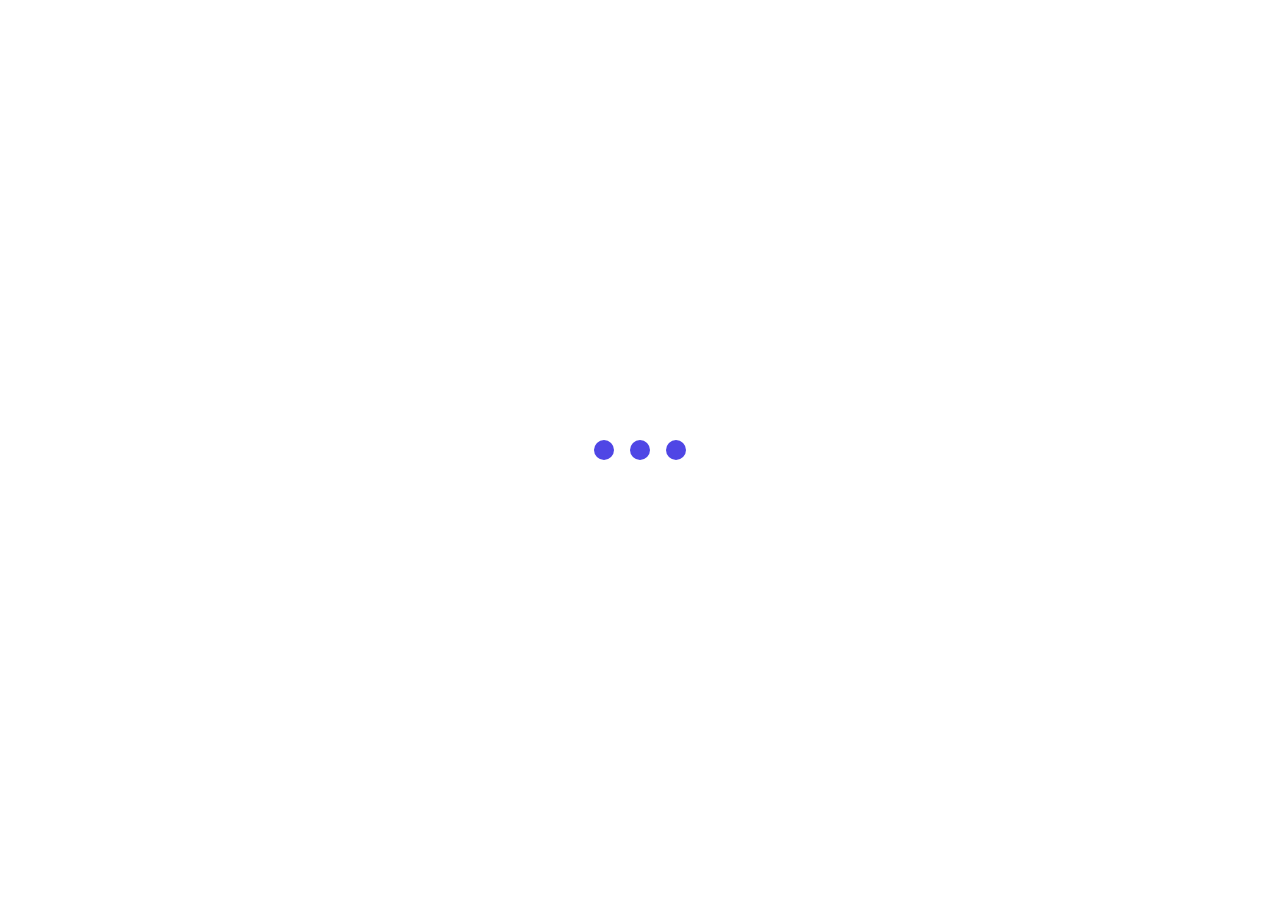
<file: abiutchat 2.html>
<!DOCTYPE html>
<html lang="en">

<head>
    <meta charset="UTF-8">
    <meta name="viewport" content="width=device-width, initial-scale=1.0">
    <title>About me</title>
    <link rel="stylesheet" href="https://cdnjs.cloudflare.com/ajax/libs/font-awesome/6.5.0/css/all.min.css">
    <style>
        * {
            font-family: "Segoe UI", Arial, sans-serif;
            margin: 0;
            padding: 0;
            box-sizing: border-box;
        }
        /* Loader */
        
        .wrapper {
            position: fixed;
            top: 0;
            left: 0;
            width: 100%;
            height: 100%;
            background: #fff;
            display: flex;
            justify-content: center;
            align-items: center;
            z-index: 9999;
            opacity: 1;
            transition: opacity 0.6s ease;
        }
        
        .circle {
            width: 20px;
            height: 20px;
            margin: 8px;
            border-radius: 50%;
            background: #4f46e5;
            animation: bounce 0.6s infinite alternate;
        }
        
        .circle:nth-child(2) {
            animation-delay: 0.2s;
        }
        
        .circle:nth-child(3) {
            animation-delay: 0.4s;
        }
        
        @keyframes bounce {
            from {
                transform: translateY(0px);
            }
            to {
                transform: translateY(-20px);
            }
        }
        /* Navbar */
        
        .con {
            background: linear-gradient(90deg, #1f2937, #111827);
        }
        
        nav {
            display: flex;
            justify-content: space-between;
            align-items: center;
            padding: 15px 25px;
            color: white;
            position: relative;
        }
        
        #ad {
            font-size: 1.3rem;
            font-weight: bold;
            color: #4f84ee;
        }
        
        #a {
            color: #f47bb9;
        }
        
        #ab {
            color: gray;
        }
        
        .nav-links {
            display: flex;
            gap: 35px;
            transition: right 0.4s ease-in-out;
        }
        
        .nav-links li {
            list-style: none;
        }
        
        .nav-links a {
            text-decoration: none;
            color: white;
            font-size: 1rem;
            transition: 0.3s;
        }
        
        .nav-links a:hover {
            color: #facc15;
        }
        /* Hamburger */
        
        .hamburger {
            display: none;
            flex-direction: column;
            gap: 5px;
            cursor: pointer;
            z-index: 10000;
        }
        
        .hamburger span {
            width: 25px;
            height: 3px;
            background: white;
            border-radius: 2px;
            transition: 0.3s;
        }
        /* Mobile Navbar */
        
        @media (max-width: 800px) {
            .nav-links {
                position: absolute;
                top: 65px;
                right: -250px;
                flex-direction: column;
                background: #111827;
                width: 220px;
                padding: 20px;
                border-radius: 12px;
                gap: 20px;
            }
            .nav-links.active {
                right: 15px;
            }
            .hamburger {
                display: flex;
            }
        }
        /* Main Card */
        
        .c-n-t {
            background: #0f172a;
            color: #fff;
            display: flex;
            justify-content: center;
            align-items: center;
            padding: 20px;
        }
        
        .card {
            width: 100%;
            max-width: 800px;
            background: #111827;
            transition: 0.4s ease-in-out;
            border-radius: 16px;
            padding: 30px 25px;
            box-shadow: 0 8px 25px rgba(0, 0, 0, 0.5);
        }
        
        .card .img {
            width: 100px;
            height: 100px;
            background: #fff;
            border-radius: 20px;
            margin: 0 auto 20px auto;
        }
        
        .card span {
            font-weight: 700;
            font-size: 1.6rem;
            color: #facc15;
            display: block;
            text-align: center;
            margin-bottom: 15px;
        }
        
        .card .info {
            font-size: 1rem;
            text-align: center;
            line-height: 1.6;
            margin-bottom: 15px;
        }
        
        .co-lr {
            color: #e5e7eb;
            font-size: 0.95rem;
            line-height: 1.6;
            margin: 6px 0;
        }
        
        .m-id-l {
            margin-top: 20px;
            font-weight: 600;
            font-size: 1.1rem;
            color: #fbbf24;
        }
        
        .card .share {
            margin-top: 25px;
            display: flex;
            justify-content: center;
            gap: 18px;
            flex-wrap: wrap;
        }
        
        .card a {
            color: #e5e7eb;
            font-size: 1.3rem;
            transition: 0.3s ease-in-out;
        }
        
        .card a:hover {
            color: #ef4444;
            transform: scale(1.2);
        }
        
        .card button {
            padding: 12px 28px;
            display: block;
            margin: 30px auto 0 auto;
            border-radius: 30px;
            border: none;
            font-size: 1rem;
            font-weight: 600;
            background: #facc15;
            color: #000;
            transition: 0.3s ease-in-out;
        }
        
        .card button:hover {
            background: #ef4444;
            color: #fff;
            cursor: pointer;
            transform: translateY(-2px);
        }
        /* Footer */
        
        .fo-ot {
            background-color: #1D2634;
            height: 40px;
            color: white;
            font-size: small;
            display: flex;
            justify-content: center;
            align-items: center;
            padding: 5px 10px;
            text-align: center;
        }
        /* Responsive Card */
        
        @media (max-width: 800px) {
            .card {
                padding: 20px 15px;
            }
            .card span {
                font-size: 1.3rem;
            }
            .card .info,
            .co-lr {
                font-size: 0.9rem;
            }
            .card button {
                font-size: 0.9rem;
                padding: 10px 22px;
            }
        }
    </style>
</head>

<body>
    <!-- Loader -->
    <div id="loader" class="wrapper">
        <div class="circle"></div>
        <div class="circle"></div>
        <div class="circle"></div>
    </div>

    <!-- Navbar -->
    <div class="con">
        <nav>
            <h3 id="ad"> code <span id="a">with</span> <span id="ab">Abhi</span></h3>

            <div class="hamburger" onclick="toggleMenu()">
                <span></span>
                <span></span>
                <span></span>
            </div>

            <ul class="nav-links" id="navLinks">
                <li><a href="#">Home</a></li>
                <li><a href="#">Blog</a></li>
                <li><a target="_blank" href="http://about-me-git-main-abhishek-s-projects-ab6e010b.vercel.app/">About me</a></li>
                <li><a href="#">Portfolio</a></li>
                <li><a href="contact.html">Contact</a></li>
            </ul>
        </nav>
    </div>

    <!-- About Section -->
    <div class="c-n-t">
        <div class="card">
            <div class="img"></div>
            <span>About Me</span>
            <p class="info">🚀 Hi, I'm Abhishek, a passionate Web Designer & Developer who loves creating beautiful and user-friendly websites.</p>

            <p class="co-lr"> I work with modern web technologies like HTML, CSS, JavaScript, Bootstrap, and Tailwind CSS.
            </p>

            <ul>
                <li class="co-lr">🛒 Responsive E-commerce Website </li>
                <li class="co-lr">🎯 Creative Landing Pages</li>
                <li class="co-lr">🔐 Stylish Login & Signup Forms </li>
                <li class="co-lr">🍔 Full Food & Restaurant Website</li>
                <li class="co-lr">🛍️ Amazon-like Clone Website </li>
            </ul>

            <p class="co-lr">🎯 My goal is to design websites that are simple, attractive, and responsive on every device.
            </p>
            <p class="co-lr"> 🌱 Currently, I'm learning and improving my skills every day.</p>

            <div class="share">
                <a href="#"><i class="fa-brands fa-github"></i></a>
                <a href="#"><i class="fa-brands fa-twitter"></i></a>
                <a href="#"><i class="fa-brands fa-instagram"></i></a>
                <a href="#"><i class="fa-brands fa-youtube"></i></a>
            </div>

            <button>Resume</button>
        </div>
    </div>

    <!-- Footer -->
    <div class="fo-ot">
        © 2025 Abhishek. Crafted with ❤️ using HTML, Bootstrap, Tailwind CSS & JavaScript.
    </div>

    <!-- Loader Hide + Navbar Toggle -->
    <script>
        window.addEventListener("load", function() {
            let loader = document.getElementById("loader");
            loader.style.opacity = "1";
            setTimeout(() => {
                loader.style.opacity = "0";
                loader.style.transition = "opacity 0.6s ease";
                setTimeout(() => {
                    loader.style.display = "none";
                }, 600);
            }, 1000);
        });

        // Mobile Navbar Toggle
        function toggleMenu() {
            document.getElementById("navLinks").classList.toggle("active");
        }
    </script>
</body>

</html>
</file>
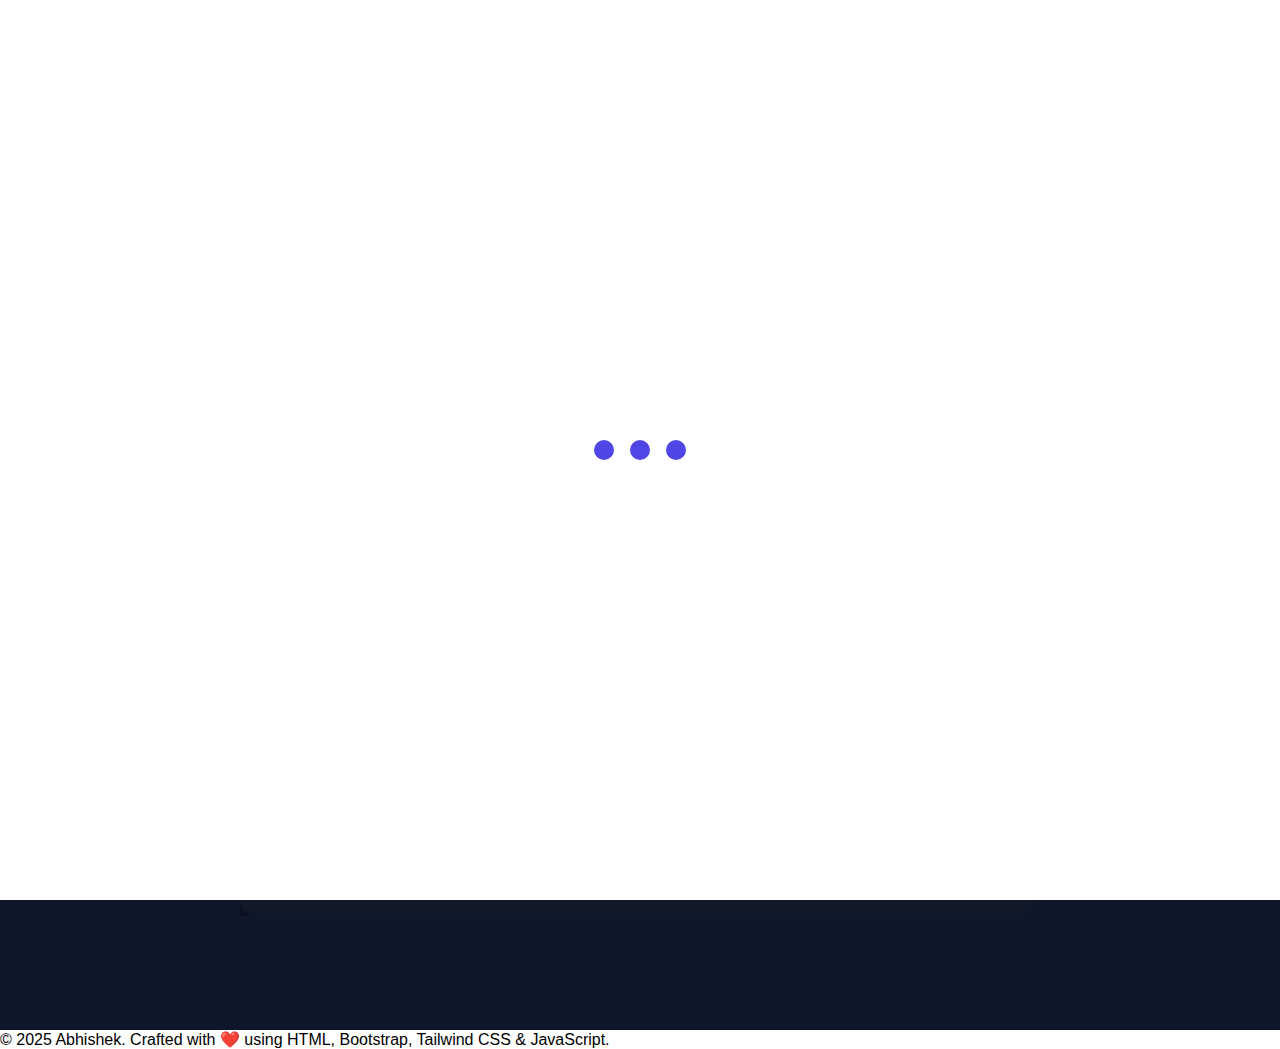
<file: about.html>
<!-- From Uiverse.io by Praashoo7 -->
<!DOCTYPE html>
<html lang="en">

<head>
    <meta charset="UTF-8">
    <meta name="viewport" content="width=device-width, initial-scale=1.0">
    <title>About me</title>
    <link rel="stylesheet" href="about.css">
    <link rel="stylesheet" href="https://cdnjs.cloudflare.com/ajax/libs/font-awesome/6.5.0/css/all.min.css">
</head>

<body>
    <!-- Loader -->
    <div id="loader" class="wrapper">
        <div class="circle"></div>
        <div class="circle"></div>
        <div class="circle"></div>
    </div>

    <!-- Navbar -->
    <div class="con">
        <nav>
            <h3 id="ad"> code <span id="a">with</span> <span id="ab">Abhi</span></h3>

            <ul class="nav-links" id="navLinks">
                <li><a href="#">Home</a></li>
                <li><a href="#">Blog</a></li>
                <li><a target="_blank" href="http://about-me-git-main-abhishek-s-projects-ab6e010b.vercel.app/">About me</a></li>
                <li><a href="#">Portfolio</a></li>
                <li><a href="contact.html">Contact</a></li>
            </ul>
        </nav>
    </div>

    <!-- About Section -->
    <div class="c-n-t">
        <div class="card">
            <img class="img" src="admin.jpg ">
            <span>About Me</span>
            <p class="info">🚀 Hi, I'm Abhishek, a passionate Web Designer & Developer who loves creating beautiful and user-friendly websites.</p>

            <p class="co-lr"> I work with modern web technologies like HTML, CSS, JavaScript, Bootstrap, and Tailwind CSS.</p>

            <ul>
                <li class="co-lr">🛒 Responsive E-commerce Website </li>
                <li class="co-lr">🎯 Creative Landing Pages</li>
                <li class="co-lr">🔐 Stylish Login & Signup Forms </li>
                <li class="co-lr">🍔 Full Food & Restaurant Website</li>
                <li class="co-lr">🛍️ Amazon-like Clone Website </li>
            </ul>

            <p class="co-lr">🎯 My goal is to design websites that are simple, attractive, and responsive on every device.</p>
            <p class="co-lr"> 🌱 Currently, I'm learning and improving my skills every day.</p>

            <div class="share">
                <a href="https://github.com/Abhishek3658" target="_blank"><i class="fa-brands fa-github"></i></a>
                <a href="#"><i class="fa-brands fa-twitter"></i></a>
                <a href="https://www.instagram.com/abhishek_dhiman_12/" target="_blank"><i class="fa-brands fa-instagram"></i></a>
                <a href="#"><i class="fa-brands fa-youtube"></i></a>
            </div>

            <a target="_blank" href="https://abhishek-resume-beta.vercel.app/" download="Abhishek-CV.pdf"> <button> Resume</button></a>
        </div>
    </div>

    <!-- Footer -->
    <div class="fo-ot">
        © 2025 Abhishek. Crafted with ❤️ using HTML, Bootstrap, Tailwind CSS & JavaScript.
    </div>

    <!-- Loader Hide -->
    <script>
        window.addEventListener("load", function() {
            let loader = document.getElementById("loader");
            loader.style.opacity = "1";
            setTimeout(() => {
                loader.style.opacity = "0";
                loader.style.transition = "opacity 0.6s ease";
                setTimeout(() => {
                    loader.style.display = "none";
                }, 600);
            }, 1000);
        });
    </script>
</body>

</html>
</file>
<file: about.css>
* {
    font-family: "Segoe UI", Arial, sans-serif;
    margin: 0;
    padding: 0;
    box-sizing: border-box;
}


/*loader*/


/* Loader container */

.wrapper {
    position: fixed;
    top: 0;
    left: 0;
    width: 100%;
    height: 100%;
    background: #fff;
    display: flex;
    justify-content: center;
    align-items: center;
    z-index: 9999;
    opacity: 1;
    transition: opacity 0.6s ease;
}


/* Circles animation */

.circle {
    width: 20px;
    height: 20px;
    margin: 8px;
    border-radius: 50%;
    background: #4f46e5;
    /* circle color */
    animation: bounce 0.6s infinite alternate;
}

.circle:nth-child(2) {
    animation-delay: 0.2s;
}

.circle:nth-child(3) {
    animation-delay: 0.4s;
}


/* Bounce animation */

@keyframes bounce {
    from {
        transform: translateY(0px);
    }
    to {
        transform: translateY(-20px);
    }
}


/*main*/

.con {
    background-position: center;
    background-size: cover;
    background: linear-gradient(90deg, #1f2937, #111827);
}

nav {
    display: flex;
    justify-content: space-between;
    padding: 20px;
    color: white;
}

.in-bl {
    display: inline-block;
    padding: 5px 40px 0px 40px;
}

li a {
    text-decoration: none;
    color: white;
}

li {
    list-style-type: none;
}

#adjust {
    padding-right: 40px;
    padding-top: 7px;
}

#ad {
    padding-left: 40px;
    color: #4f84ee;
}

#a {
    color: #f47bb9;
}

#ab {
    color: gray;
}

#home {
    color: rgba(76, 140, 242, 255);
}

.c-n-t {
    background: #0f172a;
    color: #fff;
    display: flex;
    justify-content: center;
    align-items: center;
    min-height: 100vh;
    padding: 20px;
}

.card {
    max-width: 800px;
    background: #111827;
    transition: 0.4s ease-in-out;
    clip-path: polygon(20px 0%, 100% 0, 100% calc(100% - 20px), calc(100% - 20px) 100%, 0 100%, 0% 20px);
    border-radius: 16px;
    padding: 40px 30px;
    box-shadow: 0 8px 25px rgba(0, 0, 0, 0.5);
}

.card .img {
    width: 100px;
    height: 100px;
    background: #fff;
    border-radius: 20px;
    margin: 0 auto 20px auto;
}

.card span {
    font-weight: 700;
    font-size: 1.6rem;
    color: #facc15;
    display: block;
    text-align: center;
    margin-bottom: 15px;
}

.card .info {
    font-size: 1rem;
    font-weight: 400;
    text-align: center;
    line-height: 1.6;
    margin-bottom: 15px;
}

.co-lr {
    color: #e5e7eb;
    font-size: 0.95rem;
    line-height: 1.6;
    margin: 6px 0;
}

.m-id-l {
    margin-top: 20px;
    font-weight: 600;
    font-size: 1.1rem;
    color: #fbbf24;
}

.card .share {
    margin-top: 25px;
    display: flex;
    justify-content: center;
    gap: 18px;
}

.card a {
    color: #e5e7eb;
    font-size: 1.3rem;
    transition: 0.3s ease-in-out;
}

.card a:hover {
    color: #ef4444;
    transform: scale(1.2);
}

.card button {
    padding: 12px 28px;
    display: block;
    margin: 30px auto 0 auto;
    border-radius: 30px;
    border: none;
    font-size: 1rem;
    font-weight: 600;
    background: #facc15;
    color: #000;
    transition: 0.3s ease-in-out;
}

.card button:hover {
    background: #ef4444;
    color: #fff;
    cursor: pointer;
    transform: translateY(-2px);
}


/* Responsive Design */

@media (max-width: 800px) {
    .card {
        padding: 25px 20px;
    }
    .card span {
        font-size: 1.3rem;
    }
    .card .info,
    .co-lr {
        font-size: 0.9rem;
    }
    .card button {
        font-size: 0.9rem;
        padding: 10px 22px;
    }
    nav ul {
        display: none !important;
    }
}
</file>
